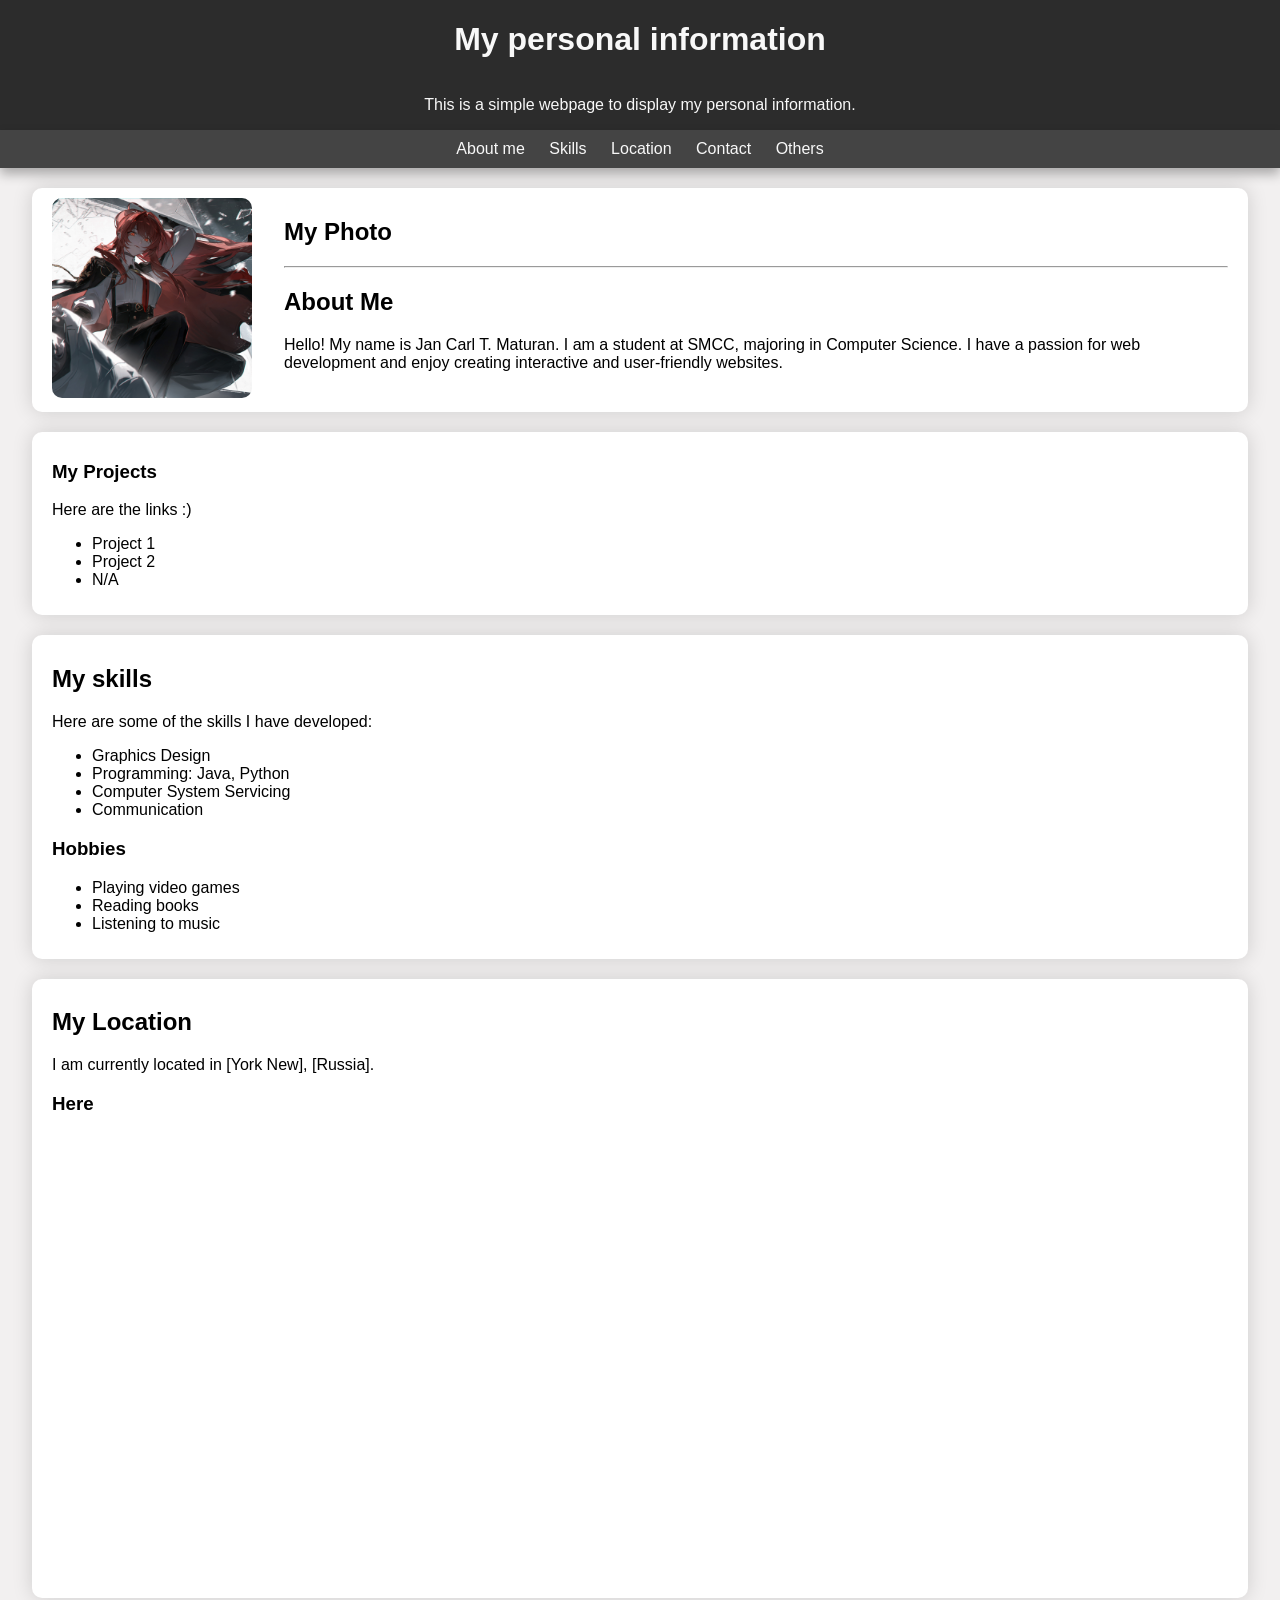
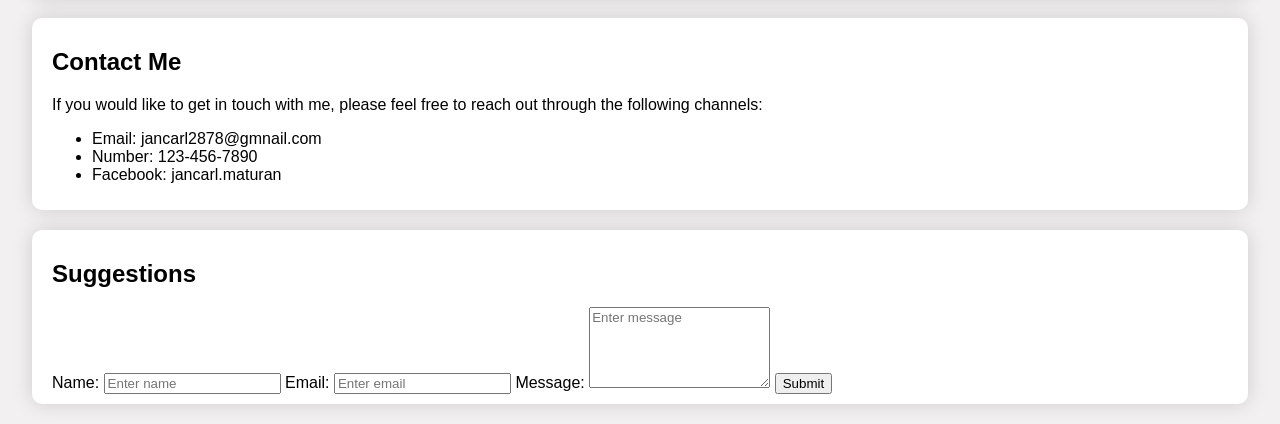
<file: index.html>
<!DOCTYPE html>
<html lang="en">
<head>
    <meta charset="UTF-8">
    <meta name="viewport" content="width=device-width, initial-scale=1.0">
    <title>Document</title>
    <link rel="icon" type="image/jpeg" href="images/iconss.jpeg">
    <link rel="stylesheet" href="stylesheet.css">
</head>
<body>
    <header class="header">
        <h1>My personal information</h1>
        <p>This is a simple webpage to display my personal information.</p>

        <nav class="nav">
            <a href="#about">About me</a>
            <a href="#skills">Skills</a>
            <a href="#location">Location</a>
            <a href="#contact">Contact</a>
            <a href="others.html">Others</a>
        </nav>
    </header>


    <main>
        <section>
            <article class="card" id="about">
                <div class="intro">
                    <div class="wrapper">
                        <div class="image">
                            <img src="images/iconss.jpeg" alt="Profile Picture" width="200" height="200">
                        </div>
                        <div class="intro">
                            <h2>My Photo</h2>
                            <hr>
                            <h2>About Me</h2>
                            <p>Hello! My name is Jan Carl T. Maturan. I am a student at SMCC, majoring in Computer Science. I have a passion for web development and enjoy creating interactive and user-friendly websites.</p>
                        </div> 
                    </div>
                </div>
            </article>

            <article class="card" id="projects">
                <h3>My Projects</h3>
                <p>Here are the links :)</p>
                <ul>
                    <li><a href="https://jdanica97-stack.github.io/hands_on2/" target="_blank">Project 1</a></li>
                    <li><a href="https://jdanica97-stack.github.io/myfirsthtml/" target="_blank">Project 2</a></li>
                    <li><a href="https://jdanica97-stack.github.io/project3/" target="_blank">N/A</a></li>
                </ul>
            </article>

            <article class="card" id="skills">
                <div>
                    <h2>My skills</h2>
                    <p>Here are some of the skills I have developed:</p>
                        <ul>    
                        <li>Graphics Design</li>
                        <li>Programming: Java, Python</li>
                        <li>Computer System Servicing</li>
                        <li>Communication</li>
                    </ul>
                </div>   
                    <div>
                        <h3>Hobbies</h3>
                            <ul>
                                <li>Playing video games</li>
                                <li>Reading books</li>
                                <li>Listening to music</li>
                            </ul>
                        </div>  
            </article>


            <article class="card" id="location">
                <h2>My Location</h2>
                <p>I am currently located in [York New], [Russia].</p>
                <h3>Here</h3>
                <iframe src="https://www.google.com/maps/embed?pb=!1m18!1m12!1m3!1d109107.34629135109!2d124.7300703607061!3d9.12772714578501!2m3!1f0!2f0!3f0!3m2!1i1024!2i768!4f13.1!3m3!1m2!1s0x330071d48e0043c5%3A0x68cfcdf29acc233d!2sTuasan%20Falls!5e0!3m2!1sen!2sph!4v1783228215502!5m2!1sen!2sph" width="600" height="450" style="border:0;" allowfullscreen="" loading="lazy" referrerpolicy="strict-origin-when-cross-origin"></iframe>

            </article>

            <article class="card" id="contact">
                <h2>Contact Me</h2>
                <p>If you would like to get in touch with me, please feel free to reach out through the following channels:</p>
                <ul>
                    <li>Email: jancarl2878@gmnail.com</li>
                    <li>Number: 123-456-7890</li>
                    <li>Facebook: jancarl.maturan</li>
                </ul>
            </article>         
        </section>

        <aside class="card" id="suggestions">
            <form>
                <h2>Suggestions</h2>
                <label for="name">Name:</label>
                <input type="text" name="name" placeholder="Enter name" required>
                <label for="email">Email:</label>
                <input type="email" name="email" placeholder="Enter email" required>
                <label for="message">Message:</label>
                <textarea name="message" rows="5" placeholder="Enter message" required></textarea>

                <button type="submit">Submit</button>

            </form>
        </aside>
    </main>
</body>
</html>
</file>
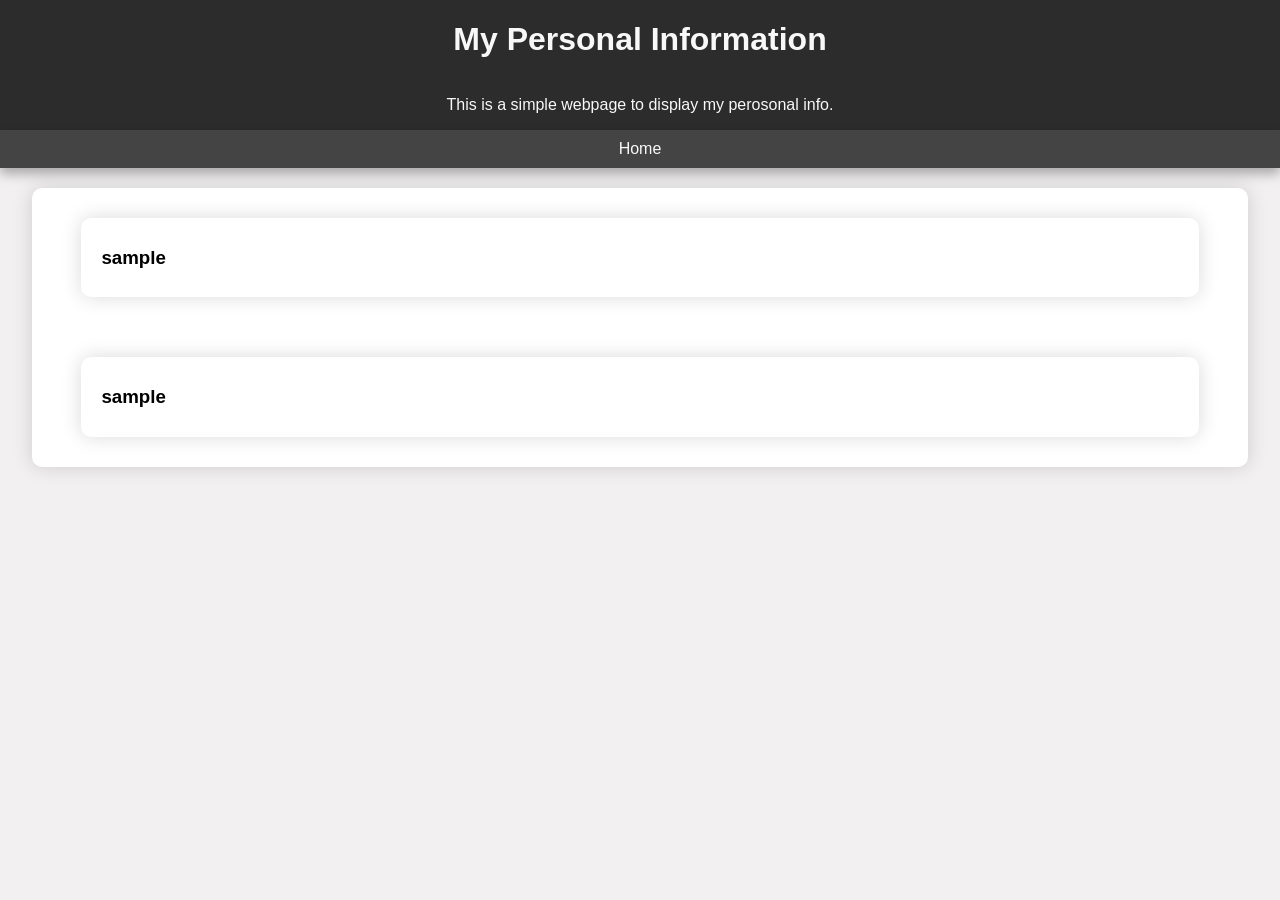
<file: others.html>
<!DOCTYPE html>
<html lang="en">
<head>
    <meta charset="UTF-8">
    <meta name="viewport" content="width=device-width, initial-scale=1.0">
    <title>Others</title>
    <link rel="icon" type="image/jpeg" href="images/iconss.jpeg">
    <link rel="stylesheet" href="stylesheet.css">
</head>
<body>
    <header class="header">
        <h1>My Personal Information</h1>
        <p>This is a simple webpage to display my perosonal info.</p>
        <nav class="nav">
            <a href="index.html">Home</a>
        </nav>
    </header>
    
    <main>
        <section>
            <article class="card">
                <div class="card-container">
                    <div class="card">
                        <h3>sample</h3>
                    </div>  
                    <div class="card">
                        <h3>sample</h3>
                    </div>
                </div>
            </article>
        </section>
    </main> 
</body>
</html>
</file>
<file: stylesheet.css>
* {
    box-sizing: border-box;
    font-family: Arial, sans-serif;
}

body{
    margin: 0;
    min-height: 100vh;
    background-color: #f2f0f0;
    color: #000000;
}


.header {
    background-color: #2c2c2c;
    text-align: center;
    flex-direction: column;
    display: flex; 
    color: #f8f8f8;
}


.nav {
    background-color: #444;
    padding: 10px 20px;
    text-align: center; 
    box-shadow: 0 6px 12px rgba(0,0,0,0.3);

}

.nav a:hover{
    border-radius: 5px;
    color: #1e0404;

}


.image img {
    flex-shrink: 0;
    border-radius: 10px;
}
.nav a {
    text-decoration: none;
    margin: 0 10px;
    color: #f8f8f8;
}

.wrapper {
    display: flex;
    align-items: flex-start;
    gap: 2rem;
}

.intro {
    flex: 1;
}

.card-container {
    display: flex;
    flex-wrap: wrap;
    gap: 20px;
}

.card {
    border-radius: 10px;
    padding:  10px 20px;
    margin: 20px auto;
    width: 95%;
    background-color: #fff;
    box-shadow: 0 0 20px rgba(0,0,0,0.15);
    transition: all 0.3s ease, box-shadow 0.3s ease;
}

.card a {
    color: #000000;
    text-decoration: none;
}



#about:hover {
    transform: translateY(-5px);
    box-shadow: 0 10px 20px rgba(0,0,0,0.3);
}

#skills:hover {
    transform: translateY(-5px);
    box-shadow: 0 10px 20px rgba(0,0,0,0.3);
}

#location:hover {
    transform: translateY(-5px);
    box-shadow: 0 10px 20px rgba(0,0,0,0.3);
}

#contact:hover {
    transform: translateY(-5px);
    box-shadow: 0 10px 20px rgba(0,0,0,0.3);
}

#projects:hover {
    transform: translateY(-5px);
    box-shadow: 0 10px 20px rgba(0,0,0,0.3);
}

#suggestions:hover {
    transform: translateY(-5px);
    box-shadow:0 10px 20px rgba(0,0,0,0.3);

}
</file>
